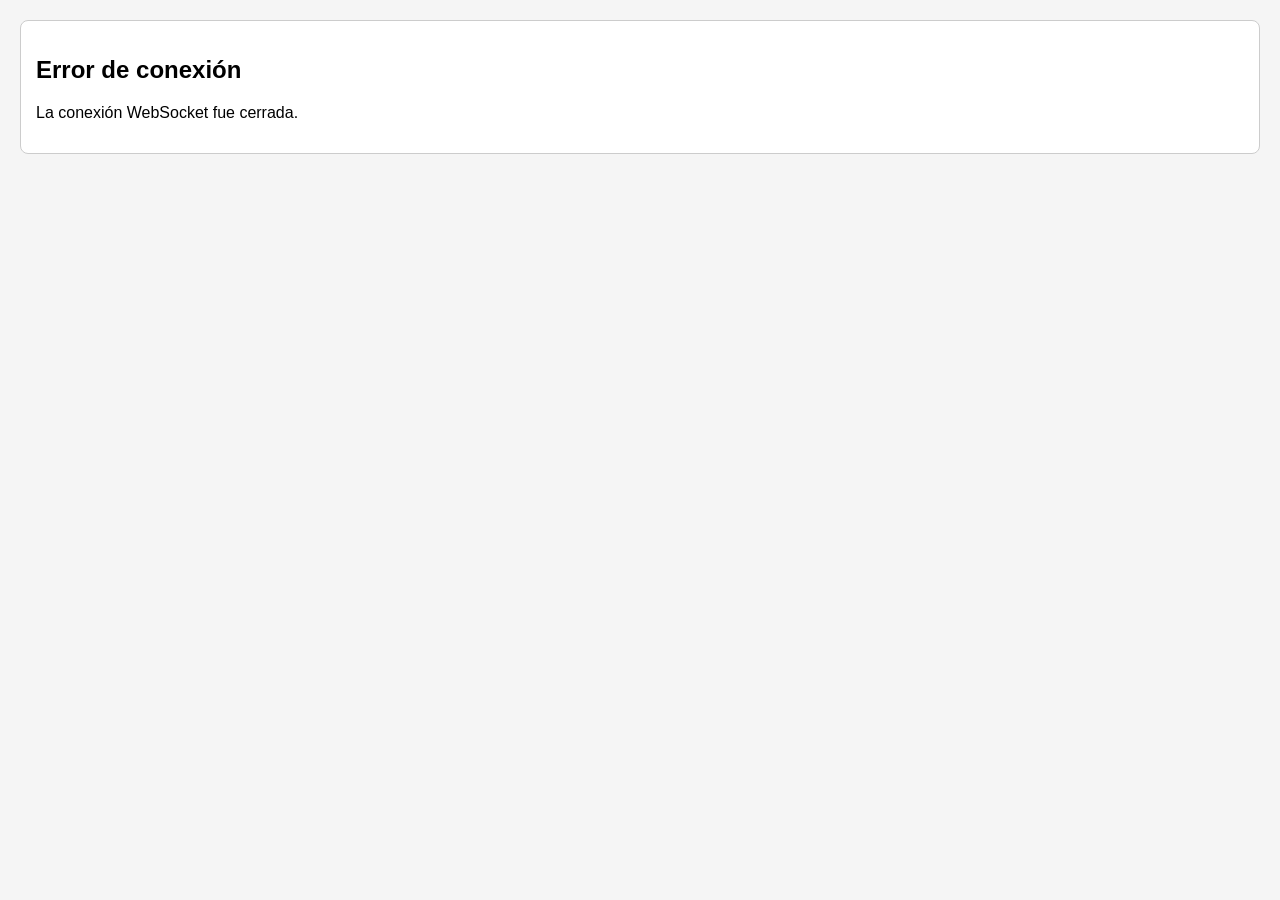
<file: index.html>
<!doctype html>
<html lang="es">
	<head>
		<meta charset="UTF-8" />
		<meta name="viewport" content="width=device-width, initial-scale=1.0" />
		<title>Juego de Cartas Españolas</title>

		<link rel="stylesheet" href="styles.css" />
	</head>
	<body>
		<div id="estadoConexion" class="panel">
			<h2>Conectando con el servidor...</h2>
		</div>
		<div id="panelIngreso" class="panel">
			<h2>Unirse a la partida</h2>

			<input
				type="text"
				id="nombreJugadorInput"
				placeholder="Ingrese su nombre"
				autofocus
			/>

			<button onclick="unirsePartida()">Unirse a la partida</button>
		</div>
		<div id="contenidoJuego" style="display: none">
			<h1>Juego de Cartas Españolas</h1>

			<div class="panel">
				<h2>Jugador</h2>

				<div>
					Conectado como:
					<strong id="nombreJugadorMostrado"></strong>
				</div>
			</div>
			<div class="panel">
				<h2>Turno</h2>

				<div>
					Es turno de:
					<strong id="turnoJugador">tu turno</strong>
				</div>
			</div>

			<div class="panel">
				<h2>Cartas disponibles</h2>

				<div id="cartasDisponibles" class="cartas"></div>
			</div>

			<div class="panel">
				<h2>Baraja del jugador</h2>

				<div id="barajaJugador" class="mano"></div>
			</div>

			<div class="panel">
				<h2>Instrucciones</h2>

				<div id="contenidoInstruccion"></div>
			</div>
		</div>
		<!-- <script src="./wasm/swipl-web.js" ></script> -->
		<!-- <script src="https://cdn.jsdelivr.net/npm/tau-prolog@0.3.4/modules/core.js"></script> -->
		<!-- <script src="https://cdn.jsdelivr.net/npm/tau-prolog@0.3.4/modules/dom.js"></script> -->
		<h1 id="pl"></h1>
		<script src="tau-prolog.js"></script>
		<script src="prolog.js?version=1.3"></script>
		<script src="script.js?version=1.8"></script>
	</body>
</html>
</file>
<file: styles.css>
body {
    font-family: Arial, sans-serif;
    margin: 20px;
    background-color: #f5f5f5;
}

h1 {
    text-align: center;
}

.panel {
    background: white;
    border: 1px solid #ccc;
    border-radius: 8px;
    padding: 15px;
    margin-bottom: 20px;
}

.cartas,
.mano {
    display: flex;
    flex-wrap: wrap;
    gap: 10px;
}

.carta {
    width: 100px;
    height: 140px;

    display: flex;
    justify-content: center;
    align-items: center;

    text-align: center;
    padding: 5px;
    box-sizing: border-box;

    background: #fafafa;
    border: 2px solid #333;
    border-radius: 8px;

    transition: all 0.2s ease;
}

.carta-disponible {
    cursor: not-allowed;
}

.carta-baraja {
    cursor: pointer;
}

.carta-baraja:hover {
    background: #ececec;
}

.carta.seleccionada {
    background-color: #ffd54f;
    border-color: #ff9800;
    box-shadow: 0 0 10px rgba(255, 152, 0, 0.7);
}

button {
    padding: 8px 16px;
    margin-right: 10px;
    margin-bottom: 5px;
    cursor: pointer;
}

#turnoJugador {
    font-size: 1.1em;
}

#contenidoInstruccion {
    font-weight: bold;
}

/* Estado: no es el turno del jugador */

body.turno-espera .carta {
    opacity: 0.5;
    cursor: not-allowed !important;
}

body.turno-espera .carta:hover {
    background: #fafafa;
}

body.turno-espera .carta.seleccionada {
    background-color: #ddd;
    border-color: #999;
    box-shadow: none;
}
#panelIngreso {
    max-width: 400px;
    margin: 100px auto;
    text-align: center;
}

#nombreJugadorInput {
    padding: 8px;
    width: 220px;
    margin-right: 10px;
}
</file>
